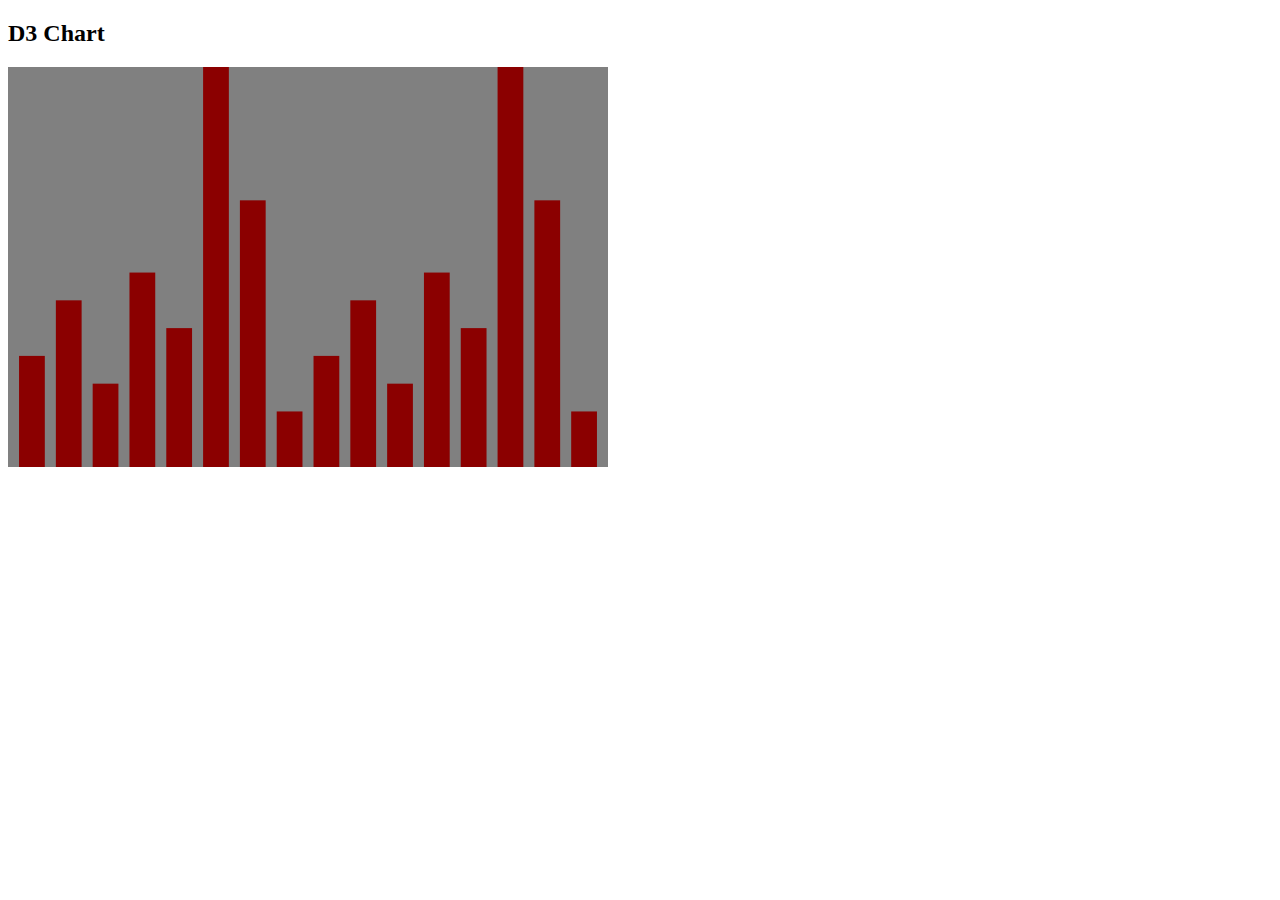
<file: 02_bar_chart/index.html>
<!DOCTYPE html>
<html lang="en">

<head>
  <title>D3 Examples</title>
</head>

<body>

  <h2>D3 Chart</h2>

  <!-- Target of D3 -->
  <div class="chart"></div>


  <!-- Placed at the end of the document so the pages load faster -->
  <script src="../libs/jquery.min.js">
    // https://ajax.googleapis.com/ajax/libs/jquery/1.11.3/jquery.min.js
  </script>
  
  <!-- D3 Library. Swap later for CDN link -->
  <script src="../libs/d3.v3.min.js"></script>
  <!--script src="https://d3js.org/d3.v4.min.js"></script-->

  <!-- Custom Javascript -->
  <script src="./main.js"></script>
</body>

</html>
</file>
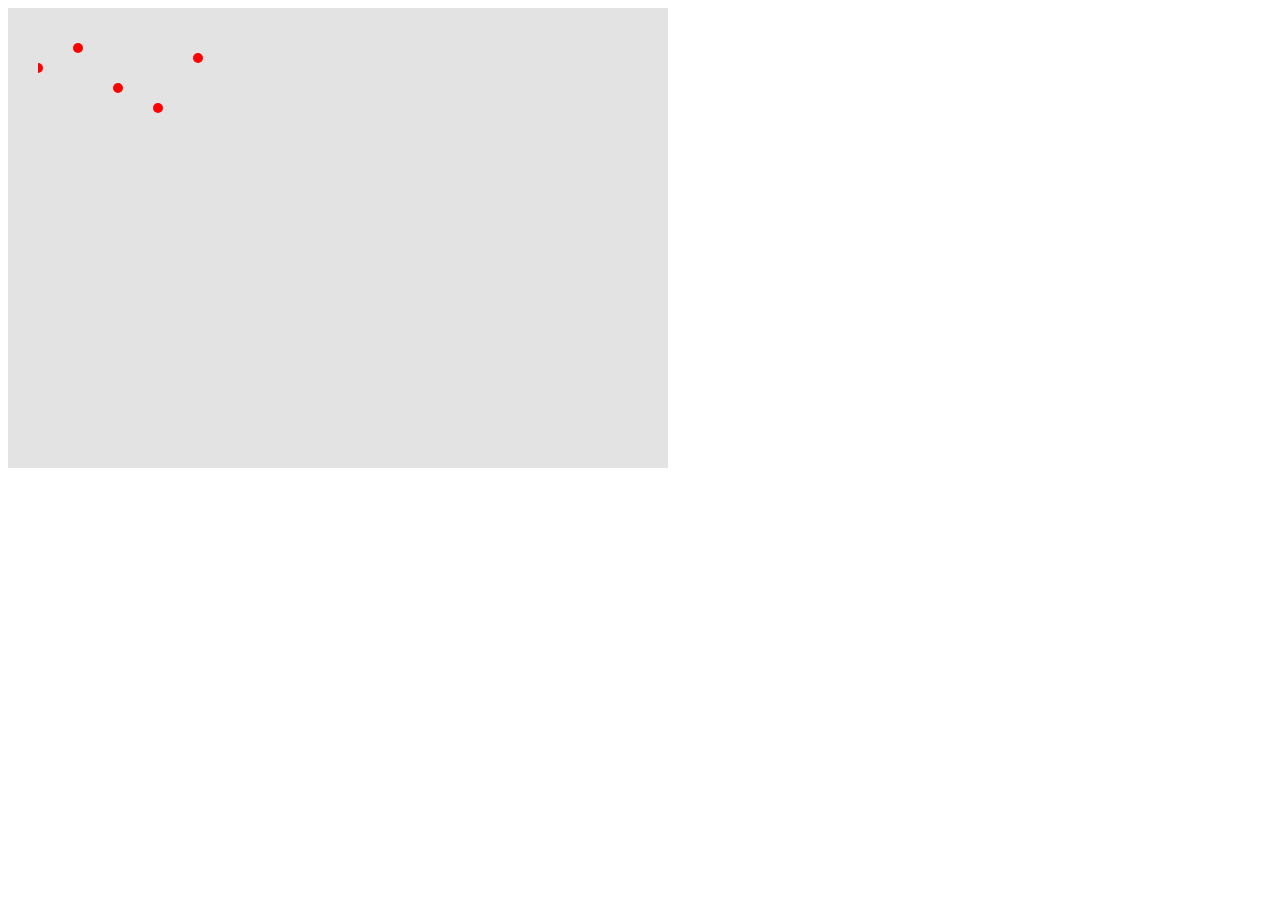
<file: 04_chart_points/index.html>
<!DOCTYPE html>
<html lang="en">

<head>
  <title>D3 Examples</title>

  <!-- Custom CSS -->
</head>

<body>

  <div class="chart">
  </div>


  <!-- Placed at the end of the document so the pages load faster -->
  <script src="../libs/jquery.min.js">
    // https://ajax.googleapis.com/ajax/libs/jquery/1.11.3/jquery.min.js
  </script>
  
  <!-- D3 Library. Swap later for CDN link -->
  <script src="../libs/d3.v3.min.js"></script>

  <!-- Custom Javascript -->
  <script src="./main.js"></script>
</body>

</html>
</file>
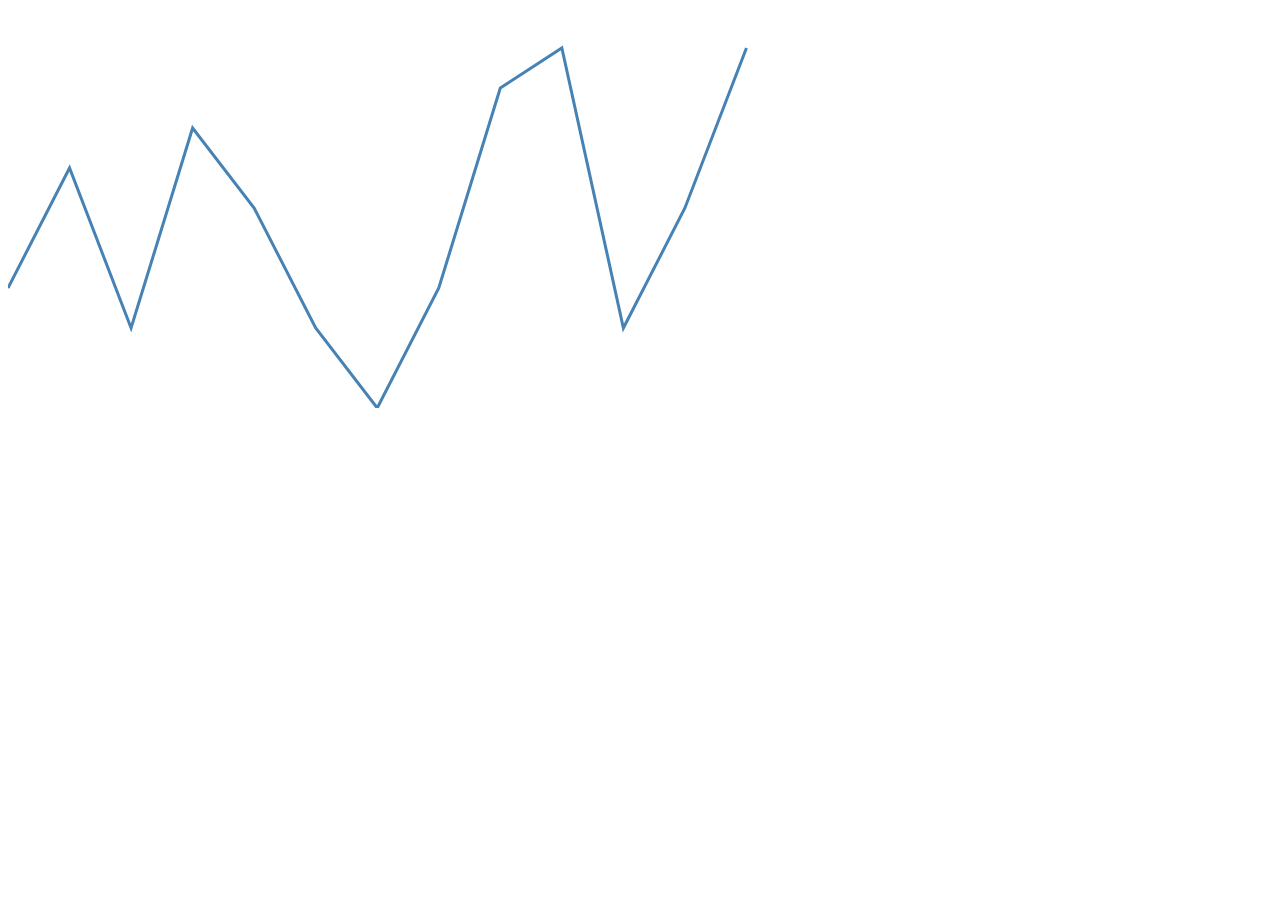
<file: 07_path/index.html>
<html>
  <head>
    <title>Simple Line Graph using SVG and d3.js</title>
    <script src="http://mbostock.github.com/d3/d3.v2.js"></script>
    <style>
      /* tell the SVG path to be a thin blue line without any area fill */
      path {
        stroke: steelblue;
        stroke-width: 3;
        fill: none;
      }
    </style>

    <!-- Placed at the end of the document so the pages load faster -->
    <script src="../libs/jquery.min.js">
      // https://ajax.googleapis.com/ajax/libs/jquery/1.11.3/jquery.min.js
    </script>
    
    <!-- D3 Library. Swap later for CDN link -->
    <script src="../libs/d3.v3.min.js"></script>
  </head>
  <body>


  <div class="graph"></div>

  <script src="./main.js"></script>
  </body>
</html>
</file>
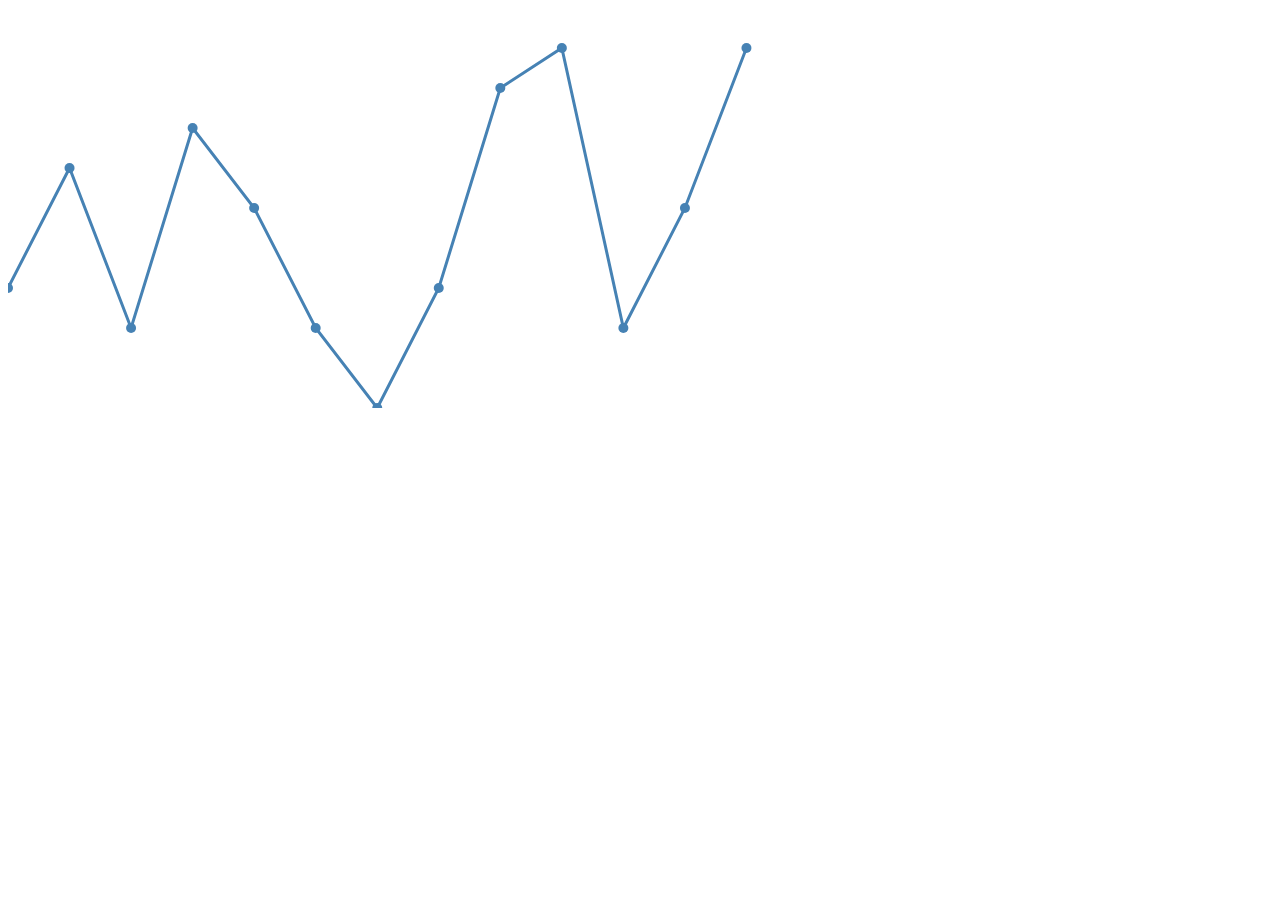
<file: 08_path_with_dots/index.html>
<html>
  <head>
    <title>Simple Line Graph using SVG and d3.js</title>
    <script src="http://mbostock.github.com/d3/d3.v2.js"></script>
    <link rel="stylesheet" type="text/css" href="style.css">

    <!-- Placed at the end of the document so the pages load faster -->
    <script src="../libs/jquery.min.js">
      // https://ajax.googleapis.com/ajax/libs/jquery/1.11.3/jquery.min.js
    </script>
    
    <!-- D3 Library. Swap later for CDN link -->
    <script src="../libs/d3.v3.min.js"></script>
  </head>
  <body>


  <div class="graph"></div>

  <script src="./main.js"></script>
  </body>
</html>
</file>
<file: 08_path_with_dots/style.css>
/* tell the SVG path to be a thin blue line without any area fill */
path {
  stroke: steelblue;
  stroke-width: 3;
  fill: none;
}
</file>
